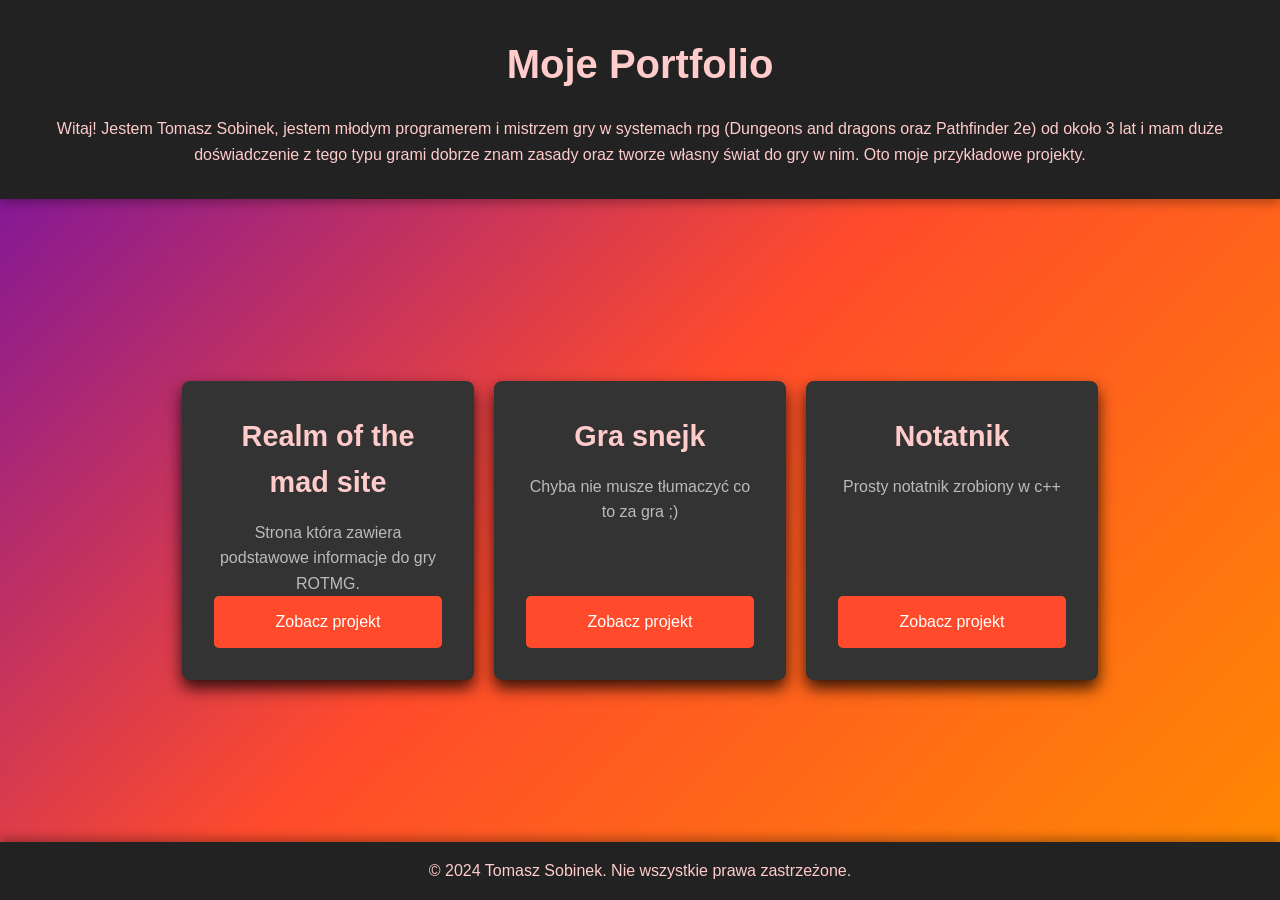
<file: index.html>
<!DOCTYPE html>
<html lang="pl">
<head>
    <meta charset="UTF-8">
    <meta name="viewport" content="width=device-width, initial-scale=1.0">
    <title>Moje Portfolio</title>
    <style>
        * {
            margin: 0;
            padding: 0;
            box-sizing: border-box;
        }

        body, html {
            height: 100%;
            font-family: Arial, sans-serif;
            background: linear-gradient(135deg, #6a0dad, #ff4b2b, #ff8c00);
            color: #e0e0e0;
            display: flex;
            flex-direction: column;
        }

        body {
            display: flex;
            justify-content: center;
            align-items: center;
            text-align: center;
            line-height: 1.6;
        }

        header {
            text-align: center;
            padding: 2em;
            background-color: #222;
            color: #ffcccb;
            width: 100%;
            box-shadow: 0 4px 10px rgba(0, 0, 0, 0.3);
        }

        header h1 {
            font-size: 2.5em;
            margin-bottom: 0.5em;
        }

        .container {
            display: flex;
            flex-direction: column;
            flex-grow: 1;
            align-items: center;
            justify-content: center;
            width: 100%;
            max-width: 1000px;
            padding: 2em;
        }

        .info {
            font-size: 1.2em;
            color: #ffcccb;
            margin-bottom: 1em;
        }

        .kontenerki {
            display: flex;
            gap: 20px;
            flex-wrap: wrap;
            justify-content: center;
            width: 100%;
        }

        .tak {
            background-color: #333;
            border-radius: 8px;
            padding: 2em;
            width: calc(33.333% - 20px);
            box-shadow: 0 8px 16px rgba(0, 0, 0, 0.8);
            text-align: center;
            display: flex;
            flex-direction: column;
            transition: transform 0.3s, box-shadow 0.3s;
        }

        .tak:hover {
            transform: translateY(-5px);
            box-shadow: 0 18px 30px rgba(0, 0, 0, 1);
        }

        .tak h2 {
            font-size: 1.8em;
            color: #ffcccb;
            margin-bottom: 0.5em;
        }

        .tak p {
            color: #bbb;
        }

        .button {
            background-color: #ff4b2b;
            color: #fff;
            padding: 0.8em 1.5em;
            text-decoration: none;
            border-radius: 5px;
            margin-top: auto;
            transition: background-color 0.3s;
        }

        .button:hover {
            background-color: #ff8c00;
        }

        footer {
            text-align: center;
            padding: 1em;
            background-color: #222;
            color: #ffcccb;
            width: 100%;
            box-shadow: 0 -4px 10px rgba(0, 0, 0, 0.3);
            margin-top: auto;
        }
    </style>
</head>
<body>

    <header>
        <h1>Moje Portfolio</h1>
        <p>Witaj! Jestem Tomasz Sobinek, jestem młodym programerem i mistrzem gry w systemach rpg (Dungeons and dragons oraz Pathfinder 2e) od około 3 lat i mam duże doświadczenie z tego typu grami dobrze znam zasady oraz tworze własny świat do gry w nim. Oto moje przykładowe projekty.</p>
    </header>

    <div class="container">
        <p class="info"></p>
        <section class="kontenerki">
            <div class="tak">
                <h2>Realm of the mad site</h2>
                <p>Strona która zawiera podstawowe informacje do gry ROTMG.</p>
                <a href="strona o rot mg/main.html" class="button">Zobacz projekt</a>
            </div>

            <div class="tak">
                <h2>Gra snejk</h2>
                <p>Chyba nie musze tłumaczyć co to za gra ;)</p>
                <a href="https://github.com/ToXys16/portfolio/tree/5611d1f358b080d77316d072f87a00e03dcf37d3/sznejk/snejk/Debug" class="button">Zobacz projekt</a>
            </div>

            <div class="tak">
                <h2>Notatnik</h2>
                <p>Prosty notatnik zrobiony w c++</p>
                <a href="https://github.com/ToXys16/portfolio/tree/de29f2a7d685c08626a76565e019e3aaeed93d89/notatnik%20T" class="button">Zobacz projekt</a>
            </div>
        </section>
    </div>

    <footer>
        <p>© 2024 Tomasz Sobinek. Nie wszystkie prawa zastrzeżone.</p>
    </footer>

</body>
</html>
</file>
